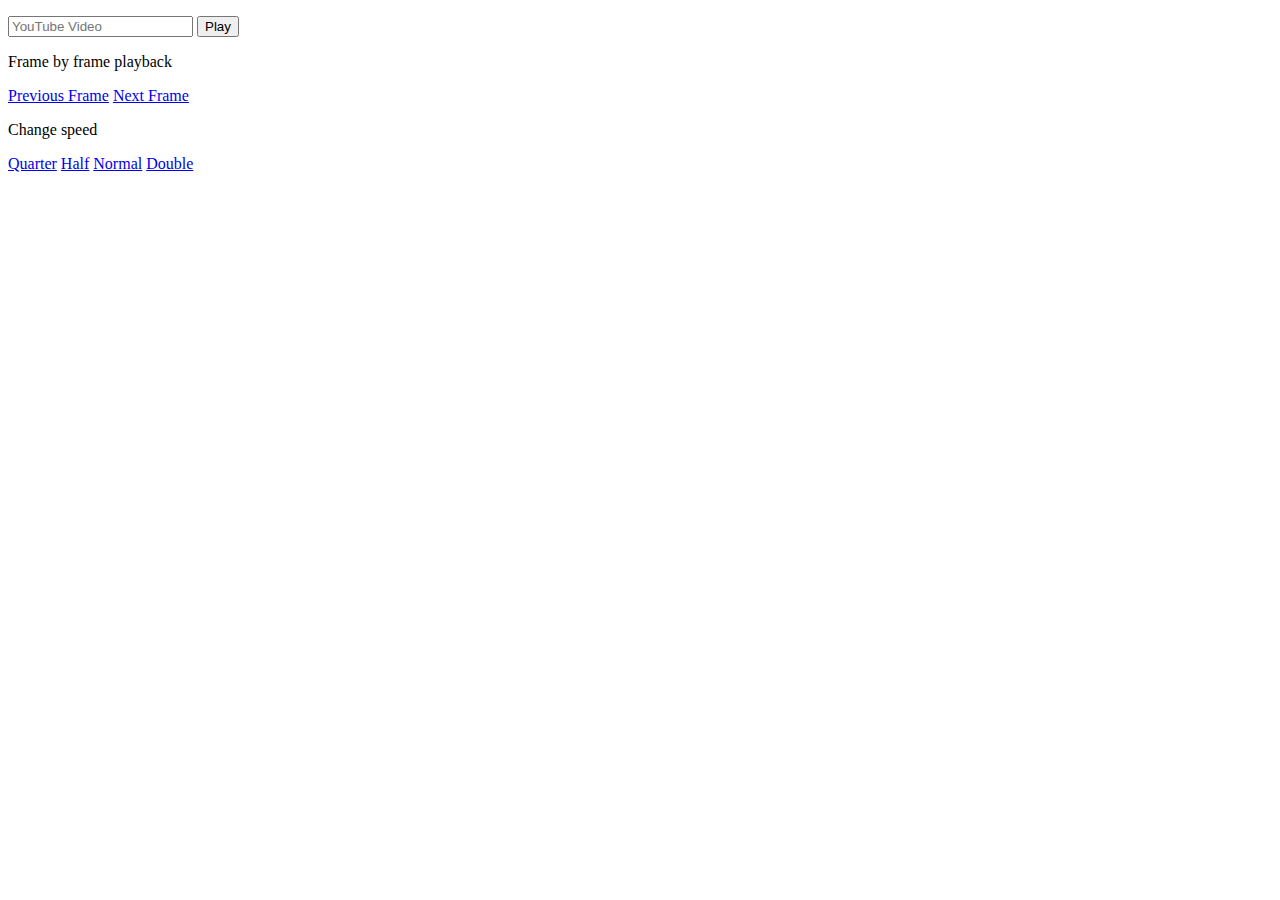
<file: basic-player.html>
<!DOCTYPE html>
<html>
  <body>
    <!-- <p><input id="video-url" placeholder="YouTube Video URL"> <button onclick="loadVideoByUrlAndPlay()">Play</button></p> -->

    <!-- <p><input id="video-id" placeholder="YouTube Video ID"> <button onclick="loadVideoByIdAndPlay()">Play</button></p> -->

    <p><input id="video-fuzzy" placeholder="YouTube Video"> <button onclick="loadVideoByFuzzyAndPlay()">Play</button></p>

    <!-- 1. The <iframe> (and video player) will replace this <div> tag. -->
    <div id="player"></div>

    <p> Frame by frame playback</p>
    <p>
      <a href="javascript:void(0);" onclick="prevFrame()">Previous Frame</a>
      <a href="javascript:void(0);" onclick="nextFrame()">Next Frame</a>
    </p>

    <p>Change speed</p>

    <p>
      <a href="javascript:void(0);" onclick="setPlaybackRateAndPlay(0.25)">Quarter</a>
      <a href="javascript:void(0);" onclick="setPlaybackRateAndPlay(0.5)">Half</a>
      <a href="javascript:void(0);" onclick="setPlaybackRateAndPlay(1)">Normal</a>
      <a href="javascript:void(0);" onclick="setPlaybackRateAndPlay(2)">Double</a>
    </p>

    <script>
      // 2. This code loads the IFrame Player API code asynchronously.
      var tag = document.createElement('script');

      tag.src = "https://www.youtube.com/iframe_api";
      var firstScriptTag = document.getElementsByTagName('script')[0];
      firstScriptTag.parentNode.insertBefore(tag, firstScriptTag);

      // 3. This function creates an <iframe> (and YouTube player)
      //    after the API code downloads.
      var player;
      function onYouTubeIframeAPIReady() {
        player = new YT.Player('player', {
          height: '390',
          width: '640',
          videoId: 'Tjp9E_8chHw',
        });
      }


      function isSpeedChangeSupported() {
        // Flash player [1]
        // HTML5 player [0.25,0.5,1,1.5,2 ]
        // playbackRates == [1] if using Flash player
        // https://developers.google.com/youtube/js_api_reference#getAvailablePlaybackRates
        playbackRates = player.getAvailablePlaybackRates()
        console.log("available playback rates: " + player.getAvailablePlaybackRates())
        return playbackRates[0] != 1
      }

      function alertNeedHTML5Player() {
        alert("Your browser doesn't currently support changing video speeds, pop over to http://www.youtube.com/html5, start the HTML5 trail and then you're sorted!")
        window.open("http://www.youtube.com/html5")
      }

      function setPlaybackRateAndPlay(speed) {
        if( isSpeedChangeSupported() ) {
          setPlaybackRate(speed)
          player.playVideo()
        }else{
          alertNeedHTML5Player()
        }
      }

      function setPlaybackRate(speed) {
        player.setPlaybackRate(speed)
        
      }

      function nextFrame() {
        player.pauseVideo()
        currentTime = player.getCurrentTime()
        framesPerSecond = 25 // worked out by quick profiling of videos using stats for nerd feature of player
        numFramesToAdvance = 1
        timeToAdvance = (1/framesPerSecond) * numFramesToAdvance
        newTime = currentTime + timeToAdvance
        player.seekTo(newTime)
      }

      function prevFrame() {
        player.pauseVideo()
        currentTime = player.getCurrentTime()
        framesPerSecond = 25 // worked out by quick profiling of videos using stats for nerd feature of player
        numFramesToAdvance = 1
        timeToAdvance = (1/framesPerSecond) * numFramesToAdvance
        newTime = currentTime - timeToAdvance
        player.seekTo(newTime)
      }

      function loadVideoByUrlAndPlay() {
        // need url like http://www.youtube.com/v/VIDEO_ID?version=3
        // NOT LIKE http://www.youtube.com/watch?v=97-NclfkuM0
        videoURL = document.getElementById("video-url").value
        player.loadVideoByUrl(videoURL)
        player.playVideo()
      }

      function loadVideoByIdAndPlay() {
        videoID = document.getElementById("video-id").value
        player.loadVideoById(videoID)
        player.playVideo()
      }

      function loadVideoByFuzzyAndPlay() {
        videoFuzzy = document.getElementById("video-fuzzy").value
        videoId = extractVideoId(videoFuzzy)
        player.loadVideoById(videoId)
        player.playVideo() 
      }

      function extractVideoId(url){
        var regExp = /^.*((youtu.be\/)|(v\/)|(\/u\/\w\/)|(embed\/)|(watch\?))\??v?=?([^#\&\?]*).*/;
        var match = url.match(regExp);
        if (match&&match[7].length==11){
          return match[7];
        }else{
          alert("Could not extract video ID.");
        }
      }

    </script>
  </body>
</html>
</file>
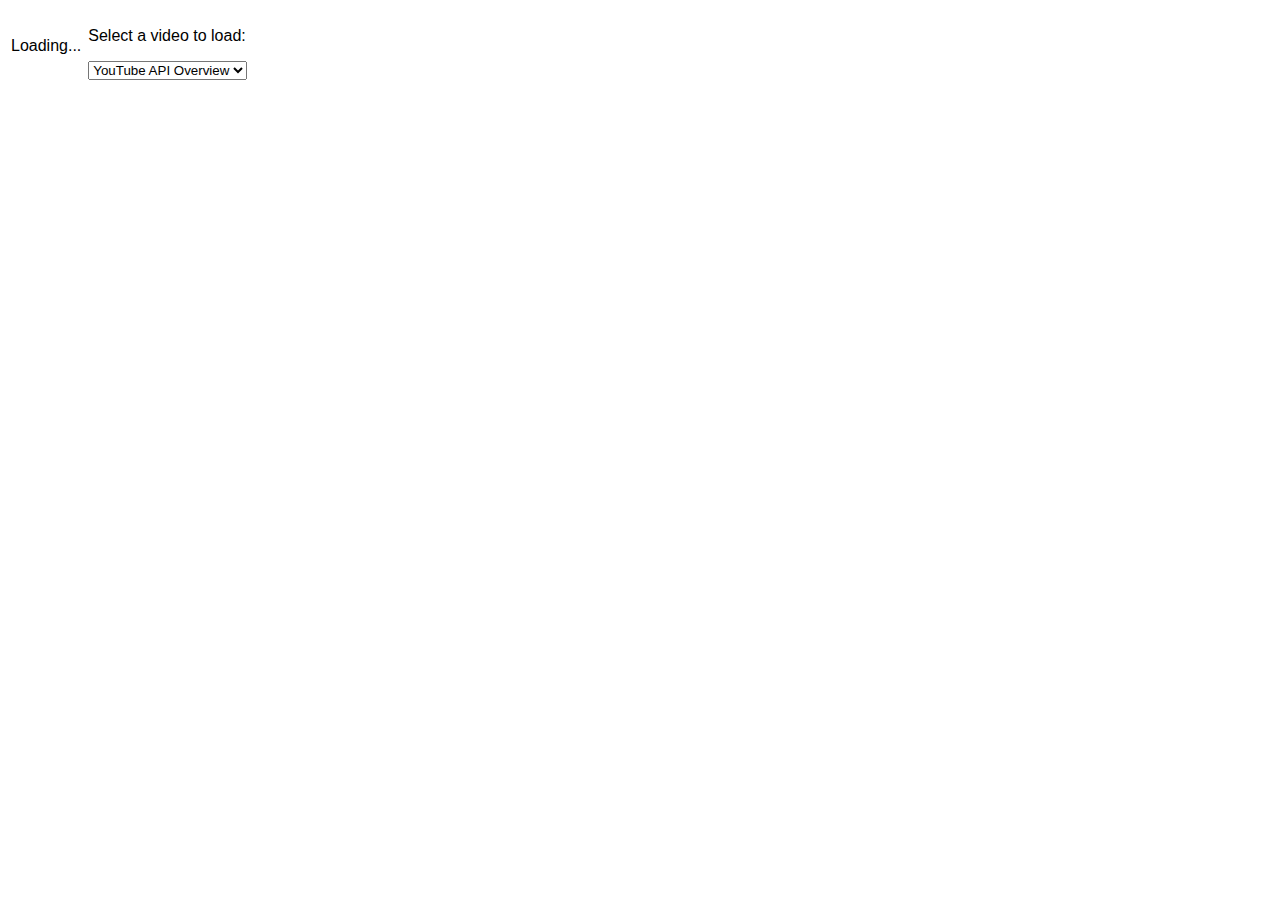
<file: experiments/change_the_playing_video.html>
<!--
https://code.google.com/apis/ajax/playground/#change_the_playing_video
-->

<!DOCTYPE html PUBLIC "-//W3C//DTD XHTML 1.0 Strict//EN" "http://www.w3.org/TR/xhtml1/DTD/xhtml1-strict.dtd">
<html xmlns="http://www.w3.org/1999/xhtml">
  <head>
    <meta http-equiv="content-type" content="text/html; charset=utf-8"/>
    <title>YouTube Player API Sample</title>
    <style type="text/css">
      #videoDiv { 
        margin-right: 3px;
      }
      #videoInfo {
        margin-left: 3px;
      }
    </style>
    <script src="//www.google.com/jsapi" type="text/javascript"></script>
    <script type="text/javascript">
      google.load("swfobject", "2.1");
    </script>    
    <script type="text/javascript">
      /*
       * Change out the video that is playing
       */
      
      // Update a particular HTML element with a new value
      function updateHTML(elmId, value) {
        document.getElementById(elmId).innerHTML = value;
      }
      
      // Loads the selected video into the player.
      function loadVideo() {
        var selectBox = document.getElementById("videoSelection");
        var videoID = selectBox.options[selectBox.selectedIndex].value
        
        if(ytplayer) {
          ytplayer.loadVideoById(videoID);
        }
      }
      
      // This function is called when an error is thrown by the player
      function onPlayerError(errorCode) {
        alert("An error occured of type:" + errorCode);
      }
      
      // This function is automatically called by the player once it loads
      function onYouTubePlayerReady(playerId) {
        ytplayer = document.getElementById("ytPlayer");
        ytplayer.addEventListener("onError", "onPlayerError");
      }
      
      // The "main method" of this sample. Called when someone clicks "Run".
      function loadPlayer() {
        // The video to load
        var videoID = "ylLzyHk54Z0"
        // Lets Flash from another domain call JavaScript
        var params = { allowScriptAccess: "always" };
        // The element id of the Flash embed
        var atts = { id: "ytPlayer" };
        // All of the magic handled by SWFObject (http://code.google.com/p/swfobject/)
        swfobject.embedSWF("http://www.youtube.com/v/" + videoID + 
                           "?version=3&enablejsapi=1&playerapiid=player1", 
                           "videoDiv", "480", "295", "9", null, null, params, atts);
      }
      function _run() {
        loadPlayer();
      }
      google.setOnLoadCallback(_run);
    </script>
  </head>
  <body style="font-family: Arial;border: 0 none;">
    <table>
    <tr>
    <td><div id="videoDiv">Loading...</div></td>
    <td valign="top">
      <div id="videoControls">
        <p>Select a video to load:</p>
        <select id="videoSelection" onchange="loadVideo();">
          <option value="ylLzyHk54Z0" selected>YouTube API Overview</option>
          <option value="muLIPWjks_M">Ninja Cat</option>
          <option value="GMUlhuTkM3w">Beatboxing Flute</option>
        </select>
      </div>
    </td></tr>
    </table>
  </body>
</html>
​
</file>
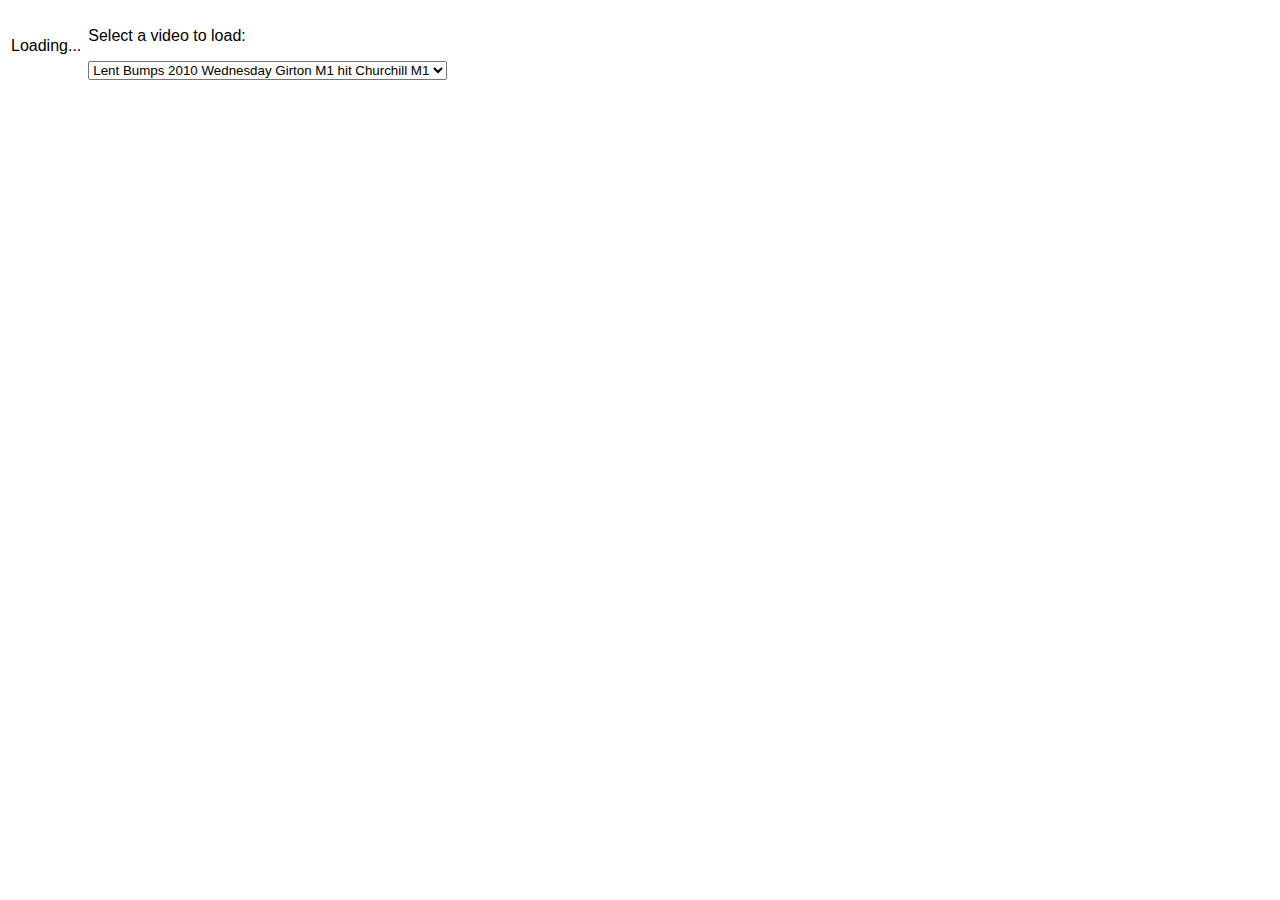
<file: experiments/change_the_playing_video_rowing.html>
<!--
https://code.google.com/apis/ajax/playground/#change_the_playing_video

Lent Bumps 2010 Wednesday Girton M1 hit Churchill M1
http://www.youtube.com/watch?v=4sZVNQMY_RQ

2011 Lent Bumps Thursday M1 Division
LMBC beaching
http://www.youtube.com/watch?v=97-NclfkuM0

May Bumps 2012 Wednesday M1 Division
Clare Smash Magdalene
http://www.youtube.com/watch?v=Tjp9E_8chHw

Rowing Crash
http://www.youtube.com/watch?v=M0Oq2gi_p4Q
-->

<!DOCTYPE html PUBLIC "-//W3C//DTD XHTML 1.0 Strict//EN" "http://www.w3.org/TR/xhtml1/DTD/xhtml1-strict.dtd">
<html xmlns="http://www.w3.org/1999/xhtml">
  <head>
    <meta http-equiv="content-type" content="text/html; charset=utf-8"/>
    <title>YouTube Player API Sample</title>
    <style type="text/css">
      #videoDiv { 
        margin-right: 3px;
      }
      #videoInfo {
        margin-left: 3px;
      }
    </style>
    <script src="//www.google.com/jsapi" type="text/javascript"></script>
    <script type="text/javascript">
      google.load("swfobject", "2.1");
    </script>    
    <script type="text/javascript">
      /*
       * Change out the video that is playing
       */
      
      // Update a particular HTML element with a new value
      function updateHTML(elmId, value) {
        document.getElementById(elmId).innerHTML = value;
      }
      
      // Loads the selected video into the player.
      function loadVideo() {
        var selectBox = document.getElementById("videoSelection");
        var videoID = selectBox.options[selectBox.selectedIndex].value
        
        if(ytplayer) {
          ytplayer.loadVideoById(videoID);
        }
      }
      
      // This function is called when an error is thrown by the player
      function onPlayerError(errorCode) {
        alert("An error occured of type:" + errorCode);
      }
      
      // This function is automatically called by the player once it loads
      function onYouTubePlayerReady(playerId) {
        ytplayer = document.getElementById("ytPlayer");
        ytplayer.addEventListener("onError", "onPlayerError");
      }
      
      // The "main method" of this sample. Called when someone clicks "Run".
      function loadPlayer() {
        // The video to load
        var videoID = "4sZVNQMY_RQ"
        // Lets Flash from another domain call JavaScript
        var params = { allowScriptAccess: "always" };
        // The element id of the Flash embed
        var atts = { id: "ytPlayer" };
        // All of the magic handled by SWFObject (http://code.google.com/p/swfobject/)
        swfobject.embedSWF("http://www.youtube.com/v/" + videoID + 
                           "?version=3&enablejsapi=1&playerapiid=player1", 
                           "videoDiv", "480", "295", "9", null, null, params, atts);
      }
      function _run() {
        loadPlayer();
      }
      google.setOnLoadCallback(_run);
    </script>
  </head>
  <body style="font-family: Arial;border: 0 none;">
    <table>
    <tr>
    <td><div id="videoDiv">Loading...</div></td>
    <td valign="top">
      <div id="videoControls">
        <p>Select a video to load:</p>
        <select id="videoSelection" onchange="loadVideo();">
          <option value="4sZVNQMY_RQ" selected>Lent Bumps 2010 Wednesday Girton M1 hit Churchill M1</option>
          <option value="97-NclfkuM0">2011 Lent Bumps Thursday M1 Division</option>
          <option value="Tjp9E_8chHw">May Bumps 2012 Wednesday M1 Division</option>
          <option value="M0Oq2gi_p4Q">Rowing Crash</option>
        </select>
      </div>
    </td></tr>
    </table>
  </body>
</html>
​
</file>
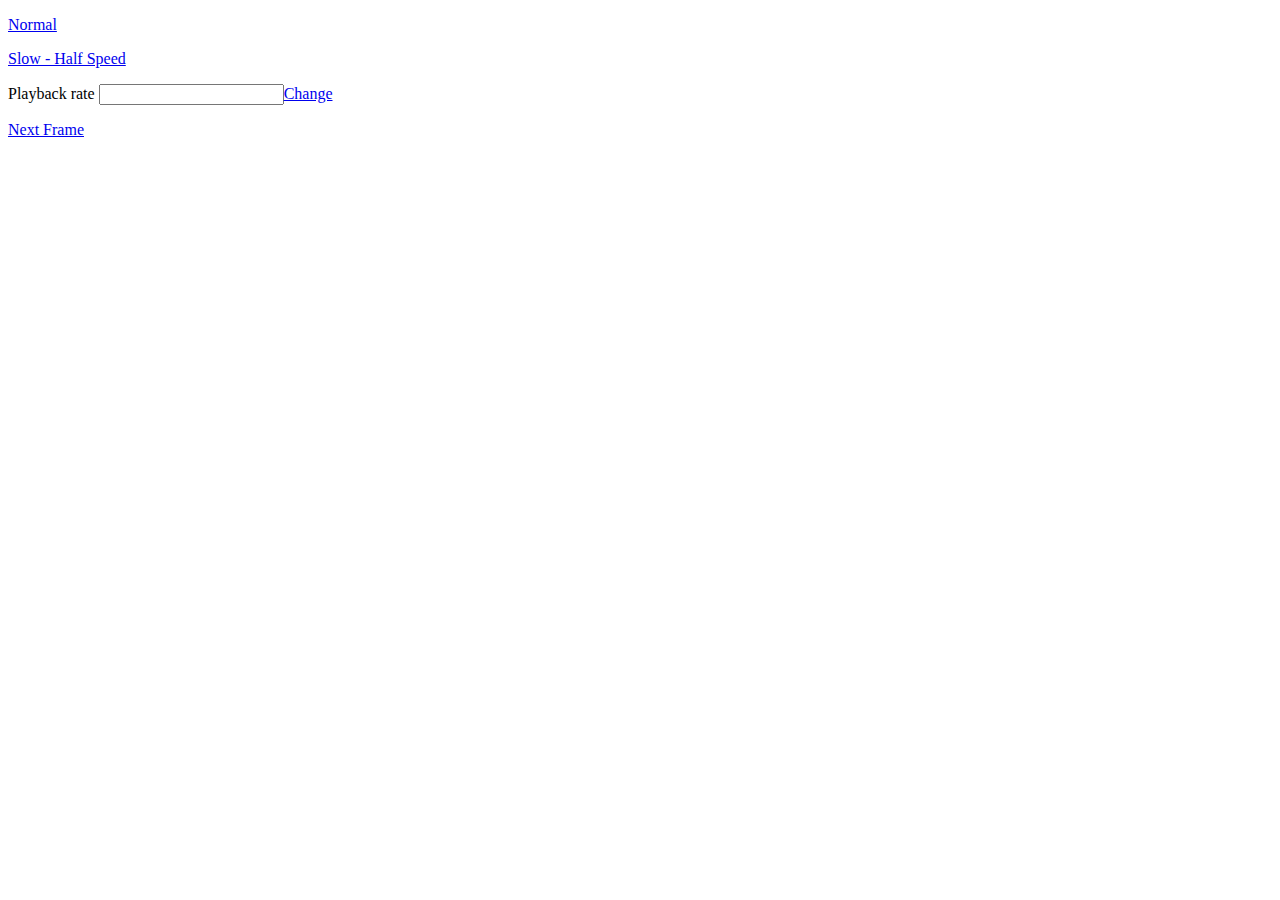
<file: experiments/frame_by_frame.html>
<!--
This demonstrated how to navigate a video frame by frame.

https://developers.google.com/youtube/iframe_api_reference
https://developers.google.com/youtube/youtube_player_demo
https://google-developers.appspot.com/youtube/js/as3_demo_functions.js
-->

<!DOCTYPE html>
<html>
  <body>
    <!-- 1. The <iframe> (and video player) will replace this <div> tag. -->
    <div id="player"></div>

    <p><a href="javascript:void(0);" onclick="changeToNormalSpeed()">Normal</a></p>

    <p><a href="javascript:void(0);" onclick="changeToHalfSpeed()">Slow - Half Speed</a></p>

    <p>Playback rate <input id="playback-rate"><a href="javascript:void(0);" onclick="setPlaybackRateFromInput()">Change</a>

    <p><a href="javascript:void(0);" onclick="nextFrame()">Next Frame</a></p>

    <script>
      // 2. This code loads the IFrame Player API code asynchronously.
      var tag = document.createElement('script');

      tag.src = "https://www.youtube.com/iframe_api";
      var firstScriptTag = document.getElementsByTagName('script')[0];
      firstScriptTag.parentNode.insertBefore(tag, firstScriptTag);

      // 3. This function creates an <iframe> (and YouTube player)
      //    after the API code downloads.
      var player;
      function onYouTubeIframeAPIReady() {
        player = new YT.Player('player', {
          height: '390',
          width: '640',
          videoId: 'Tjp9E_8chHw',
          events: {
            'onReady': onPlayerReady,
            'onStateChange': onPlayerStateChange
          }
        });
      }

      // 4. The API will call this function when the video player is ready.
      function onPlayerReady(event) {
        event.target.playVideo();
      }

      // 5. The API calls this function when the player's state changes.
      //    The function indicates that when playing a video (state=1),
      //    the player should play for six seconds and then stop.
      var done = false;
      function onPlayerStateChange(event) {
        if (event.data == YT.PlayerState.PLAYING && !done) {
          setTimeout(stopVideo, 6000);
          done = true;
        }
      }
      function stopVideo() {
        player.stopVideo();
      }

      function isSpeedChangeSupported() {
        playbackRates = player.getAvailablePlaybackRates()
        console.log(player.getAvailablePlaybackRates())
        // playbackRates == [1] if using Flash player
        // https://developers.google.com/youtube/js_api_reference#getAvailablePlaybackRates
        return playbackRates[0] != 1
      }

      function changeToHalfSpeed() {
        console.log(isSpeedChangeSupported())
        player.setPlaybackRate(0.5)
      }

      function setPlaybackRateFromInput() {
        setPlaybackRate(document.getElementById('playback-rate').value)
      }

      function setPlaybackRate(speed) {
        console.log(speed)
        console.log(isSpeedChangeSupported())
        player.setPlaybackRate(speed)
      }

      function nextFrame() {
        player.pauseVideo()
        currentTime = player.getCurrentTime()
        console.log(currentTime)
        framesPerSecond = 25 // worked out by quick profiling of videos using stats for nerd feature of player
        numFramesToAdvance = 1
        timeToAdvance = (1/framesPerSecond) * numFramesToAdvance
        newTime = currentTime + timeToAdvance
        player.seekTo(newTime)
        currentTime = player.getCurrentTime()
        console.log(newTime)
      }
    </script>
  </body>
</html>
</file>
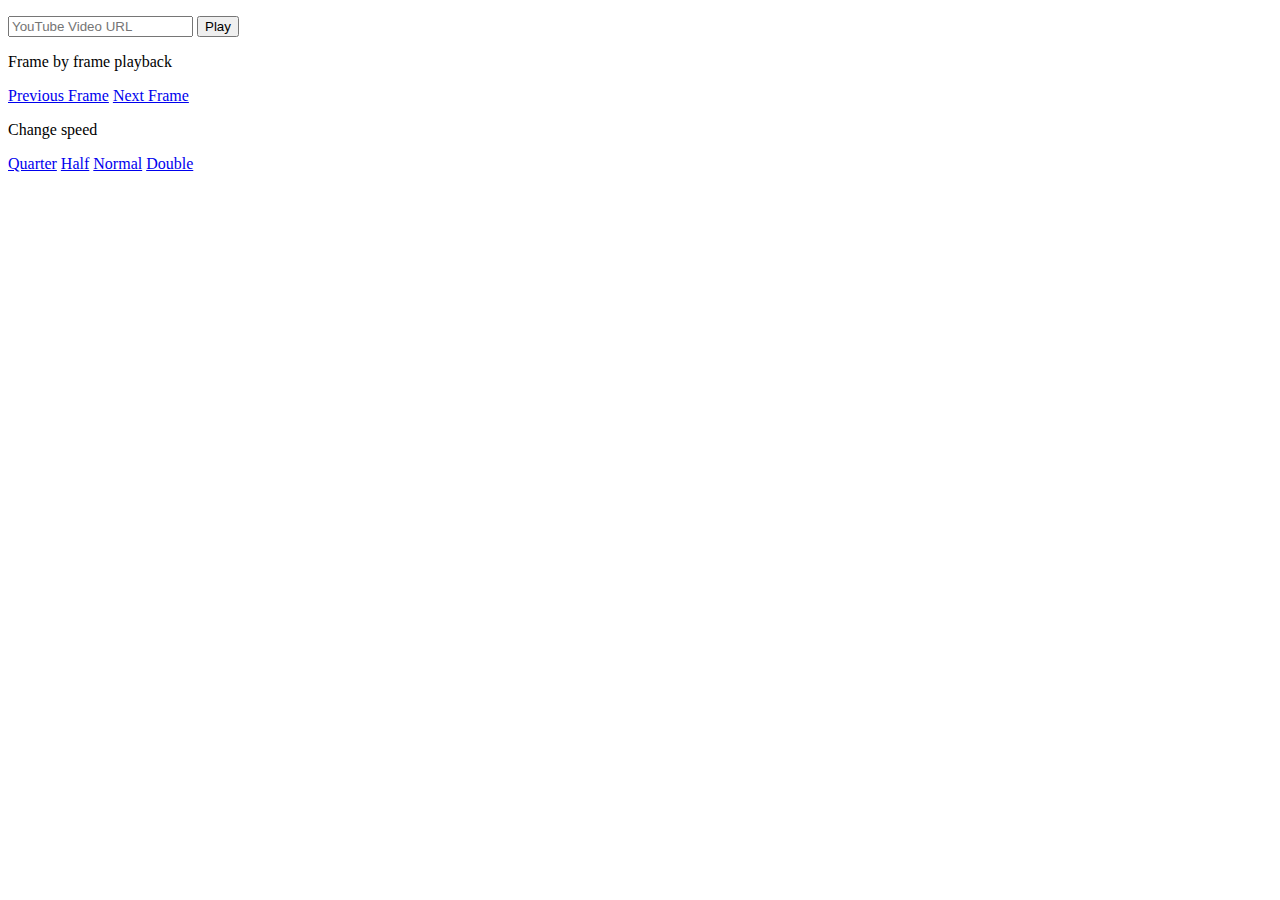
<file: experiments/player.html>
<!DOCTYPE html>
<html>
  <body>
    <p><input id="video-url" placeholder="YouTube Video URL"> <button onclick="loadVideoByUrlAndPlay()">Play</button></p>

    <!-- 1. The <iframe> (and video player) will replace this <div> tag. -->
    <div id="player"></div>

    <p> Frame by frame playback</p>
    <p>
      <a href="javascript:void(0);" onclick="prevFrame()">Previous Frame</a>
      <a href="javascript:void(0);" onclick="nextFrame()">Next Frame</a>
    </p>

    <p>Change speed</p>

    <p>
      <a href="javascript:void(0);" onclick="setPlaybackRate(0.25)">Quarter</a>
      <a href="javascript:void(0);" onclick="setPlaybackRate(0.5)">Half</a>
      <a href="javascript:void(0);" onclick="setPlaybackRate(1)">Normal</a>
      <a href="javascript:void(0);" onclick="setPlaybackRate(2)">Double</a>
    </p>

    <script>
      // 2. This code loads the IFrame Player API code asynchronously.
      var tag = document.createElement('script');

      tag.src = "https://www.youtube.com/iframe_api";
      var firstScriptTag = document.getElementsByTagName('script')[0];
      firstScriptTag.parentNode.insertBefore(tag, firstScriptTag);

      // 3. This function creates an <iframe> (and YouTube player)
      //    after the API code downloads.
      var player;
      function onYouTubeIframeAPIReady() {
        player = new YT.Player('player', {
          height: '390',
          width: '640',
          videoId: 'Tjp9E_8chHw',
          events: {
            // 'onReady': onPlayerReady,
            // 'onStateChange': onPlayerStateChange
          }
        });
      }

      // // 4. The API will call this function when the video player is ready.
      // function onPlayerReady(event) {
      //   // event.target.playVideo();
      // }

      // // 5. The API calls this function when the player's state changes.
      // //    The function indicates that when playing a video (state=1),
      // //    the player should play for six seconds and then stop.
      // var done = false;
      // function onPlayerStateChange(event) {
      //   if (event.data == YT.PlayerState.PLAYING && !done) {
      //     setTimeout(stopVideo, 6000);
      //     done = true;
      //   }
      // }
      function stopVideo() {
        player.stopVideo();
      }

      function isSpeedChangeSupported() {
        playbackRates = player.getAvailablePlaybackRates()
        console.log(player.getAvailablePlaybackRates())
        // playbackRates == [1] if using Flash player
        // https://developers.google.com/youtube/js_api_reference#getAvailablePlaybackRates
        return playbackRates[0] != 1
      }

      function changeToHalfSpeed() {
        console.log(isSpeedChangeSupported())
        player.setPlaybackRate(0.5)
      }

      function setPlaybackRateFromInput() {
        setPlaybackRate(document.getElementById('playback-rate').value)
      }

      function setPlaybackRate(speed) {
        console.log(speed)
        console.log(isSpeedChangeSupported())
        player.setPlaybackRate(speed)
        player.play() 
      }

      function nextFrame() {
        player.pauseVideo()
        currentTime = player.getCurrentTime()
        framesPerSecond = 25 // worked out by quick profiling of videos using stats for nerd feature of player
        numFramesToAdvance = 1
        timeToAdvance = (1/framesPerSecond) * numFramesToAdvance
        newTime = currentTime + timeToAdvance
        player.seekTo(newTime)
      }

      function prevFrame() {
        player.pauseVideo()
        currentTime = player.getCurrentTime()
        framesPerSecond = 25 // worked out by quick profiling of videos using stats for nerd feature of player
        numFramesToAdvance = 1
        timeToAdvance = (1/framesPerSecond) * numFramesToAdvance
        newTime = currentTime - timeToAdvance
        player.seekTo(newTime)
      }

      function loadVideoByUrlAndPlay() {
        videoURL = document.getElementById("video-url").value()
        player.loadVideoByUrl(videoURL)
        player.play()
      }

    </script>
  </body>
</html>
</file>
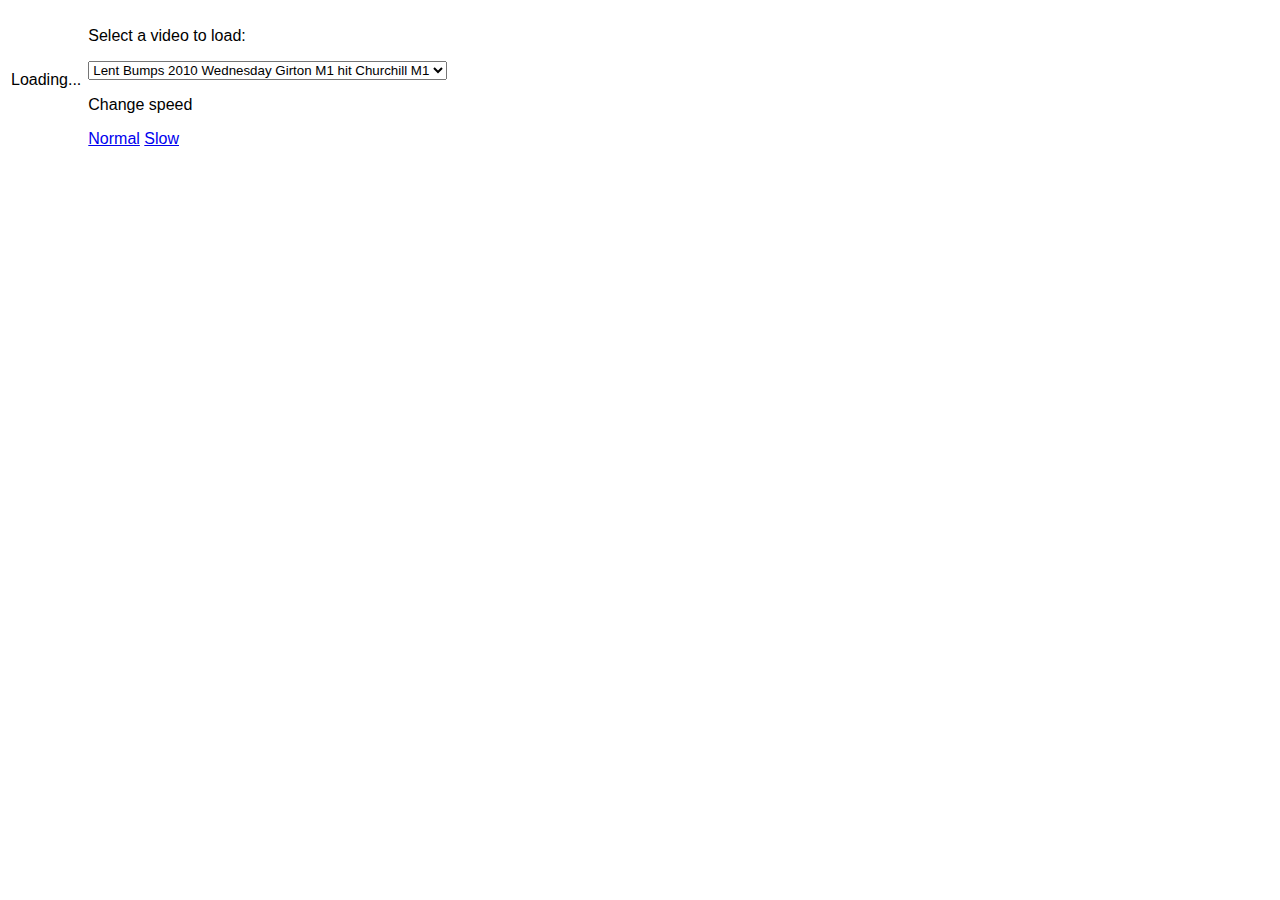
<file: experiments/slow_motion_flash_player.html>
<!--
Flash player is used - DOES NOT SUPPORT CHANGING VIDEO PLAYBACK SPEED.
-->

<!DOCTYPE html PUBLIC "-//W3C//DTD XHTML 1.0 Strict//EN" "http://www.w3.org/TR/xhtml1/DTD/xhtml1-strict.dtd">
<html xmlns="http://www.w3.org/1999/xhtml">
  <head>
    <meta http-equiv="content-type" content="text/html; charset=utf-8"/>
    <title>YouTube Player API Sample</title>
    <style type="text/css">
      #videoDiv { 
        margin-right: 3px;
      }
      #videoInfo {
        margin-left: 3px;
      }
    </style>
    <script src="//www.google.com/jsapi" type="text/javascript"></script>
    <script type="text/javascript">
      google.load("swfobject", "2.1");
    </script>    
    <script type="text/javascript">
      /*
       * Change out the video that is playing
       */
      
      // Update a particular HTML element with a new value
      function updateHTML(elmId, value) {
        document.getElementById(elmId).innerHTML = value;
      }
      
      // Loads the selected video into the player.
      function loadVideo() {
        var selectBox = document.getElementById("videoSelection");
        var videoID = selectBox.options[selectBox.selectedIndex].value
        
        if(ytplayer) {
          ytplayer.loadVideoById(videoID);
        }
      }

      function isSpeedChangeSupported() {
        playbackRates = ytplayer.getAvailablePlaybackRates()
        console.log(ytplayer.getAvailablePlaybackRates())
        // playbackRates == [1] if using Flash player
        // https://developers.google.com/youtube/js_api_reference#getAvailablePlaybackRates
        return playbackRates[0] != 1
      }

      function changeSpeed() {
  
          console.log(isSpeedChangeSupported())
        
      }
      
      // This function is called when an error is thrown by the player
      function onPlayerError(errorCode) {
        alert("An error occured of type:" + errorCode);
      }
      
      // This function is automatically called by the player once it loads
      function onYouTubePlayerReady(playerId) {
        ytplayer = document.getElementById("ytPlayer");
        ytplayer.addEventListener("onError", "onPlayerError");
      }
      
      // The "main method" of this sample. Called when someone clicks "Run".
      function loadPlayer() {
        // The video to load
        var videoID = "4sZVNQMY_RQ"
        // Lets Flash from another domain call JavaScript
        var params = { allowScriptAccess: "always" };
        // The element id of the Flash embed
        var atts = { id: "ytPlayer" };
        // All of the magic handled by SWFObject (http://code.google.com/p/swfobject/)
        swfobject.embedSWF("http://www.youtube.com/v/" + videoID + 
                           "?version=3&enablejsapi=1&playerapiid=player1", 
                           "videoDiv", "480", "295", "9", null, null, params, atts);
      }
      function _run() {
        loadPlayer();
      }
      google.setOnLoadCallback(_run);
    </script>
  </head>
  <body style="font-family: Arial;border: 0 none;">
    <table>
    <tr>
    <td><div id="videoDiv">Loading...</div></td>
    <td valign="top">
      <div id="videoControls">
        <p>Select a video to load:</p>
        <select id="videoSelection" onchange="loadVideo();">
          <option value="4sZVNQMY_RQ" selected>Lent Bumps 2010 Wednesday Girton M1 hit Churchill M1</option>
          <option value="97-NclfkuM0">2011 Lent Bumps Thursday M1 Division</option>
          <option value="Tjp9E_8chHw">May Bumps 2012 Wednesday M1 Division</option>
          <option value="M0Oq2gi_p4Q">Rowing Crash</option>
        </select>
      </p>Change speed</p>
      <a href="#" onclick="changeSpeed()">Normal</a>
      <a href="#" onclick="changeSpeed()">Slow</a>
      </div>
    </td></tr>
    </table>
  </body>
</html>
​
</file>
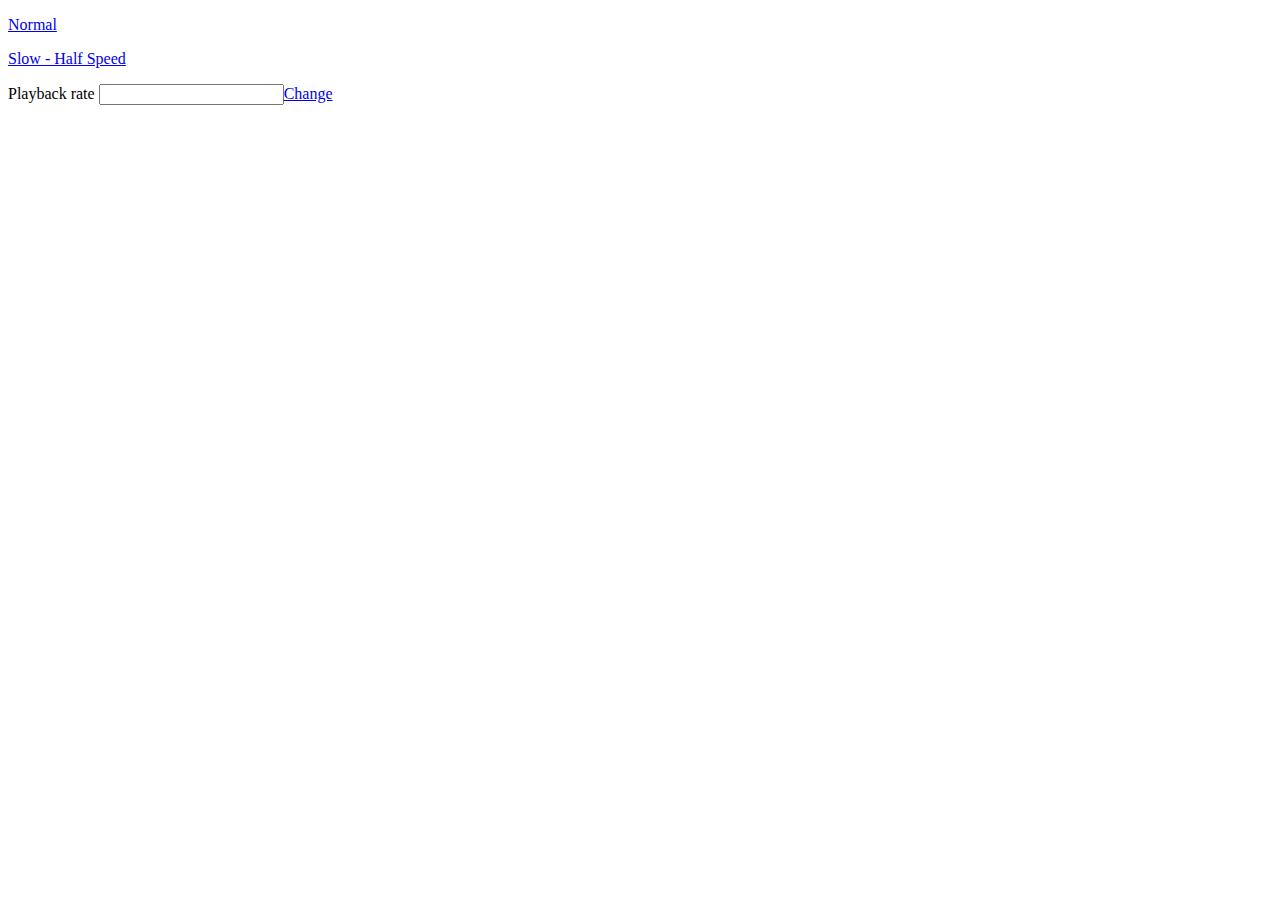
<file: experiments/slow_motion_iframe_player.html>
<!--
This demonstrated how to change speed in iFrame version.

https://developers.google.com/youtube/iframe_api_reference
https://developers.google.com/youtube/youtube_player_demo
https://google-developers.appspot.com/youtube/js/as3_demo_functions.js
-->

<!DOCTYPE html>
<html>
  <body>
    <!-- 1. The <iframe> (and video player) will replace this <div> tag. -->
    <div id="player"></div>

    <p><a href="javascript:void(0);" onclick="changeToNormalSpeed()">Normal</a></p>

    <p><a href="javascript:void(0);" onclick="changeToHalfSpeed()">Slow - Half Speed</a></p>

    <p>Playback rate <input id="playback-rate"><a href="javascript:void(0);" onclick="setPlaybackRateFromInput()">Change</a>

    <script>
      // 2. This code loads the IFrame Player API code asynchronously.
      var tag = document.createElement('script');

      tag.src = "https://www.youtube.com/iframe_api";
      var firstScriptTag = document.getElementsByTagName('script')[0];
      firstScriptTag.parentNode.insertBefore(tag, firstScriptTag);

      // 3. This function creates an <iframe> (and YouTube player)
      //    after the API code downloads.
      var player;
      function onYouTubeIframeAPIReady() {
        player = new YT.Player('player', {
          height: '390',
          width: '640',
          videoId: 'Tjp9E_8chHw',
          events: {
            'onReady': onPlayerReady,
            'onStateChange': onPlayerStateChange
          }
        });
      }

      // 4. The API will call this function when the video player is ready.
      function onPlayerReady(event) {
        event.target.playVideo();
      }

      // 5. The API calls this function when the player's state changes.
      //    The function indicates that when playing a video (state=1),
      //    the player should play for six seconds and then stop.
      var done = false;
      function onPlayerStateChange(event) {
        if (event.data == YT.PlayerState.PLAYING && !done) {
          setTimeout(stopVideo, 6000);
          done = true;
        }
      }
      function stopVideo() {
        player.stopVideo();
      }

      function isSpeedChangeSupported() {
        playbackRates = player.getAvailablePlaybackRates()
        console.log(player.getAvailablePlaybackRates())
        // playbackRates == [1] if using Flash player
        // https://developers.google.com/youtube/js_api_reference#getAvailablePlaybackRates
        return playbackRates[0] != 1
      }

      function changeToHalfSpeed() {
        console.log(isSpeedChangeSupported())
        player.setPlaybackRate(0.5)
      }

      function setPlaybackRateFromInput() {
        setPlaybackRate(document.getElementById('playback-rate').value)
      }

      function setPlaybackRate(speed) {
        console.log(speed)
        console.log(isSpeedChangeSupported())
        player.setPlaybackRate(speed)
      }
    </script>
  </body>
</html>
</file>
